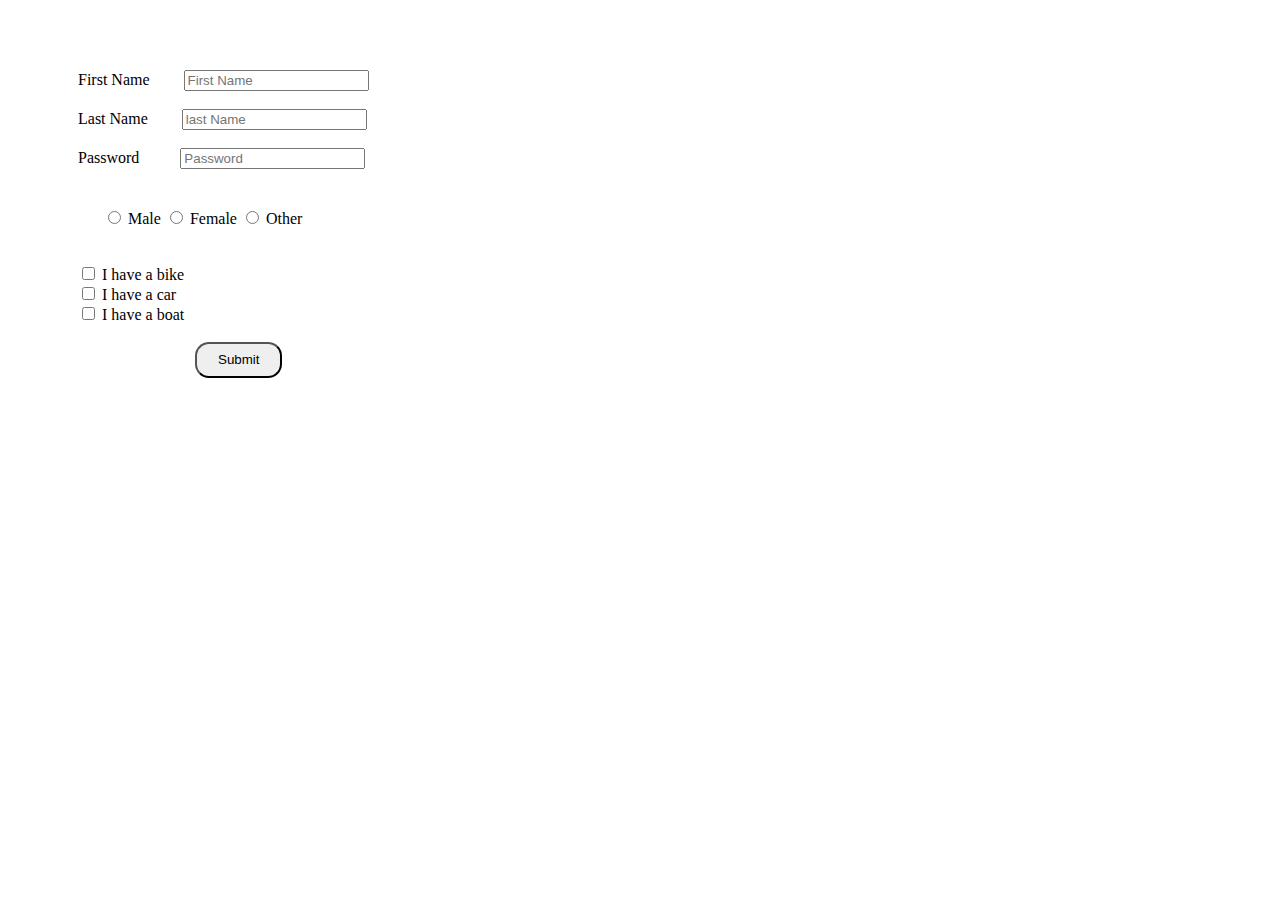
<file: index.html>
<!DOCTYPE html>
<html lang="en">
<head>
    <meta charset="UTF-8">
    <meta name="viewport" content="width=device-width, initial-scale=1.0">
    <title>Document</title>
    <!-- <link rel="stylesheet" href="style.css"> -->

 <style>
*{
    color: rgb(0, 0, 0);
}
.divform{
    /* background-color: burlywood; */
    background-image: url(https://images.unsplash.com/photo-1604995152589-24df579d04ed?ixid=MXwxMjA3fDB8MHxwaG90by1wYWdlfHx8fGVufDB8fHw%3D&ixlib=rb-1.2.1&auto=format&fit=crop&w=593&q=80);

    
    width: 313px;
    border-radius: 14px;
    padding: 20px;
    margin: 50px 0px 0px 50px;
}
.firstname, .lastname{
    margin-left: 30px;
}
.password{
    margin-left: 37px;
}
#male{
    margin-top: 24px;
    margin-left: 30px;
}
.submit{
    padding: 8px 21px 9px 21px;
    margin-left: 117px;
    border-radius: 14px

}





 </style>



</head>
<body>
    <div class="divform">
    <form>
     First Name  <input type="text" placeholder="First Name" class="firstname" required> <br> <br>
     Last Name   <input type="text" placeholder="last Name" class="lastname">  <br>  <br>
     Password    <input type="text" placeholder="Password" class="password" required> <br><br>
     <input type="radio" id="male" name="gender" value="male"> Male 

     <input type="radio" id="female" name="gender" value="female"> Female
     
     <input type="radio" id="other" name="gender" value="other"> Other <br><br><br>
     
     <input type="checkbox"> I have a bike <br>
     <input type="checkbox"> I have a car<br>
     <input type="checkbox"> I have a boat<br><br>
       
         <input type="submit" value="Submit" class="submit">
     
    
    </form>

  
</div>
</body>
</html>
</file>
